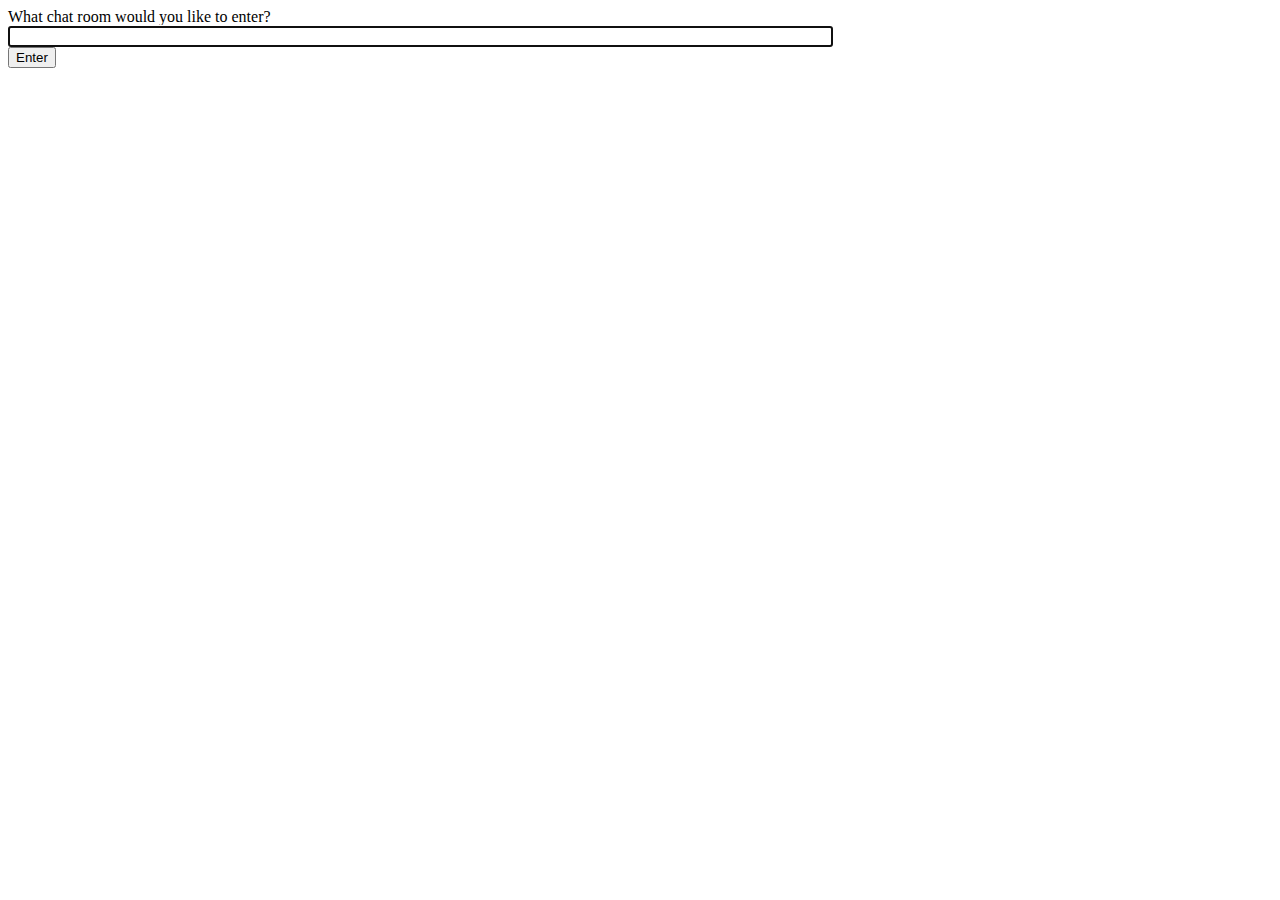
<file: mysite/chatbot/templates/chatbot/index.html>
<!-- chat/templates/chat/index.html -->
<!DOCTYPE html>
<html>
<head>
    <meta charset="utf-8"/>
    <title>Chat Rooms</title>
</head>
<body>
    What chat room would you like to enter?<br/>
    <input id="room-name-input" type="text" size="100"/><br/>
    <input id="room-name-submit" type="button" value="Enter"/>

    <script>
        document.querySelector('#room-name-input').focus();
        document.querySelector('#room-name-input').onkeyup = function(e) {
            if (e.keyCode === 13) {  // enter, return
                document.querySelector('#room-name-submit').click();
            }
        };

        document.querySelector('#room-name-submit').onclick = function(e) {
            var roomName = document.querySelector('#room-name-input').value;
            window.location.pathname = '/chatbot/' + roomName + '/';
        };
    </script>
</body>
</html>
</file>
